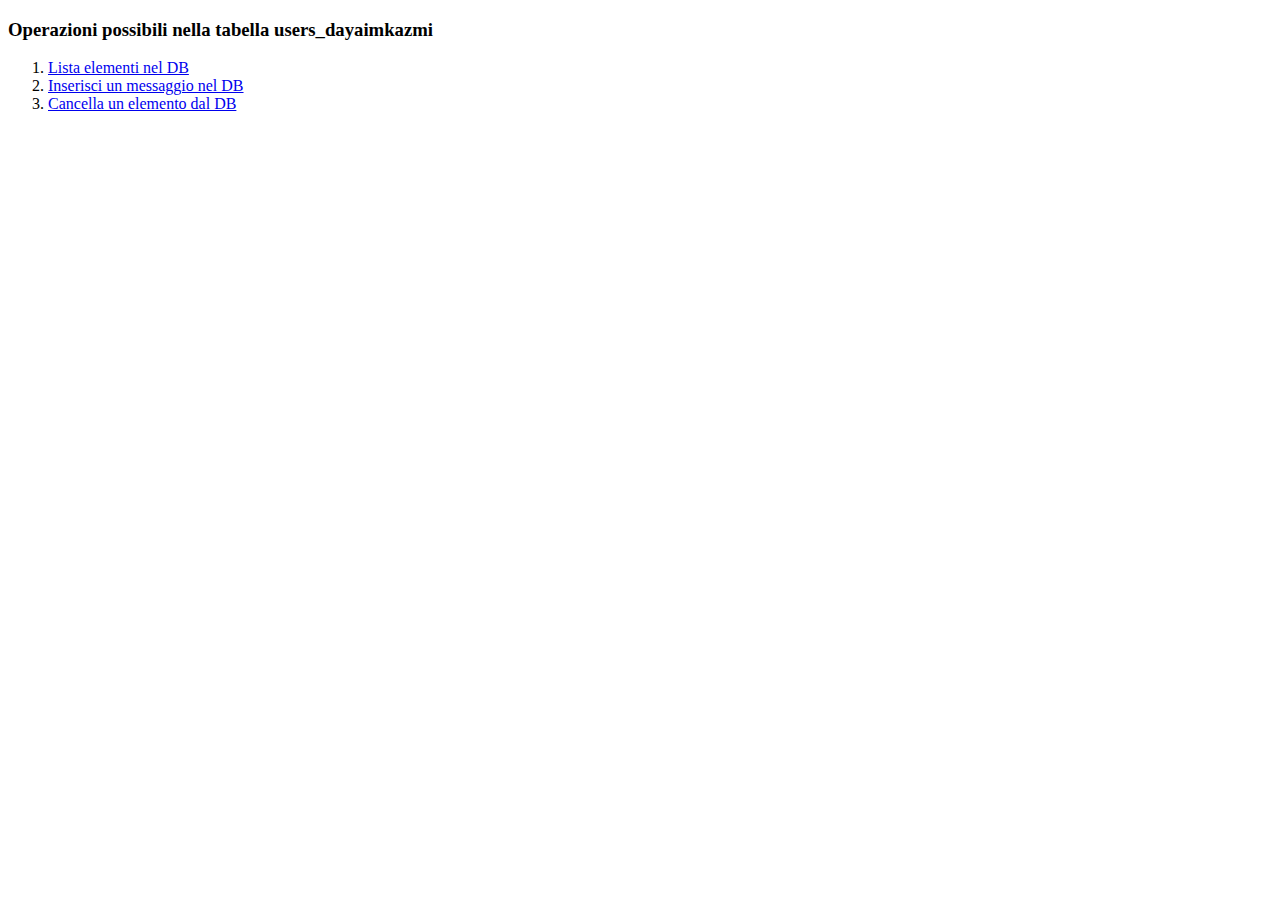
<file: java.servlet.html3.1/src/main/webapp/index.html>
<!DOCTYPE html>
<html>
	<head>
		<meta charset="UTF-8">
		<title>Home page</title>
	</head>
	<body>
		<h3>Operazioni possibili nella tabella users_dayaimkazmi</h3>
		<ol>
			<li>
				<a href="./List">Lista elementi nel DB</a>
			</li>
			<li>
				<a href="./insert.html">Inserisci un messaggio nel DB</a>
			</li>
			<li>
				<a href="./DeleteID">Cancella un elemento dal DB</a>
			</li>
		</ol>
	</body>
</html>
</file>
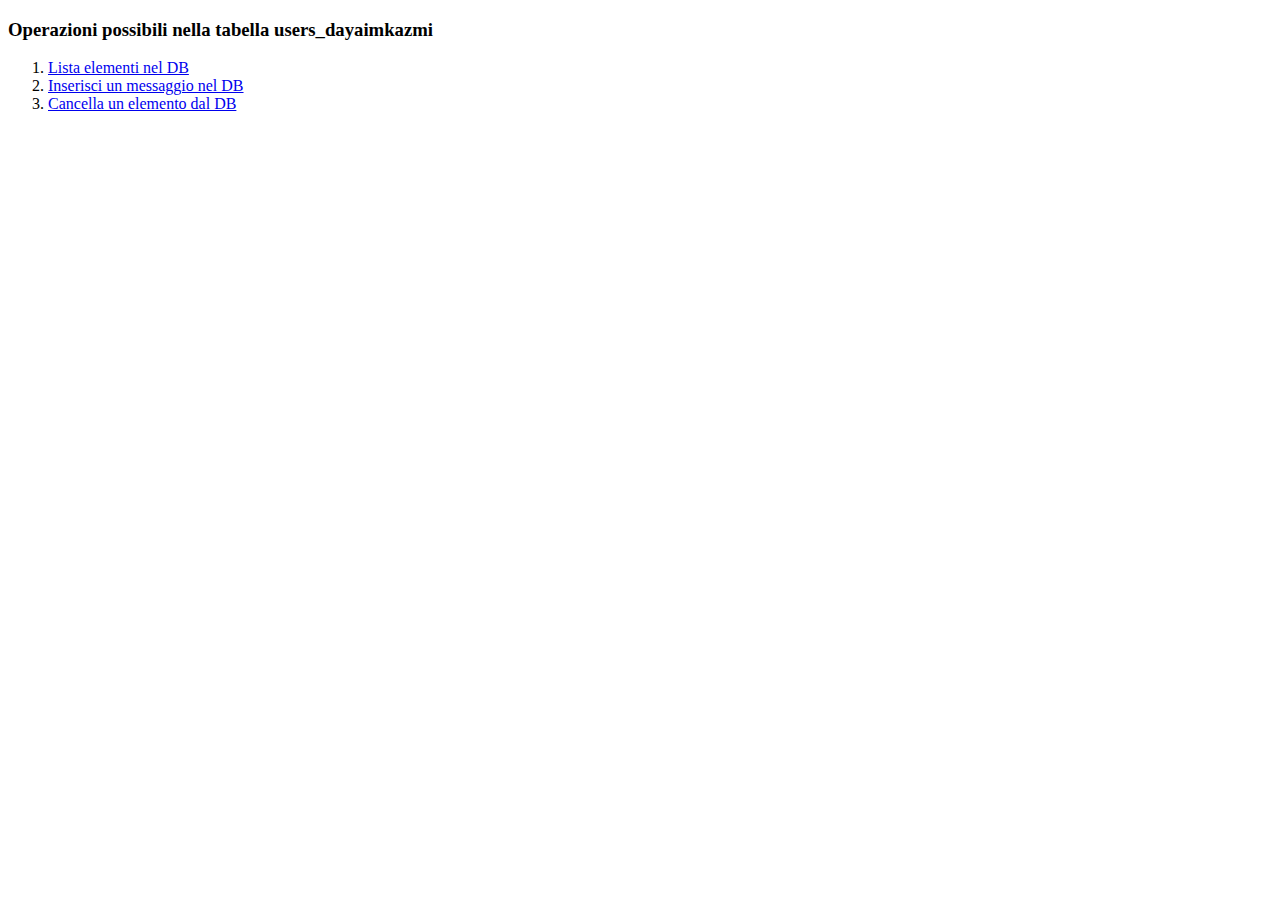
<file: java.servlet.html3/src/main/webapp/index.html>
<!DOCTYPE html>
<html>
	<head>
		<meta charset="UTF-8">
		<title>Home page</title>
	</head>
	<body>
		<h3>Operazioni possibili nella tabella users_dayaimkazmi</h3>
		<ol>
			<li>
				<a href="./List">Lista elementi nel DB</a>
			</li>
			<li>
				<a href="./insert.html">Inserisci un messaggio nel DB</a>
			</li>
			<li>
				<a href="./delete.html">Cancella un elemento dal DB</a>
			</li>
		</ol>
	</body>
</html>
</file>
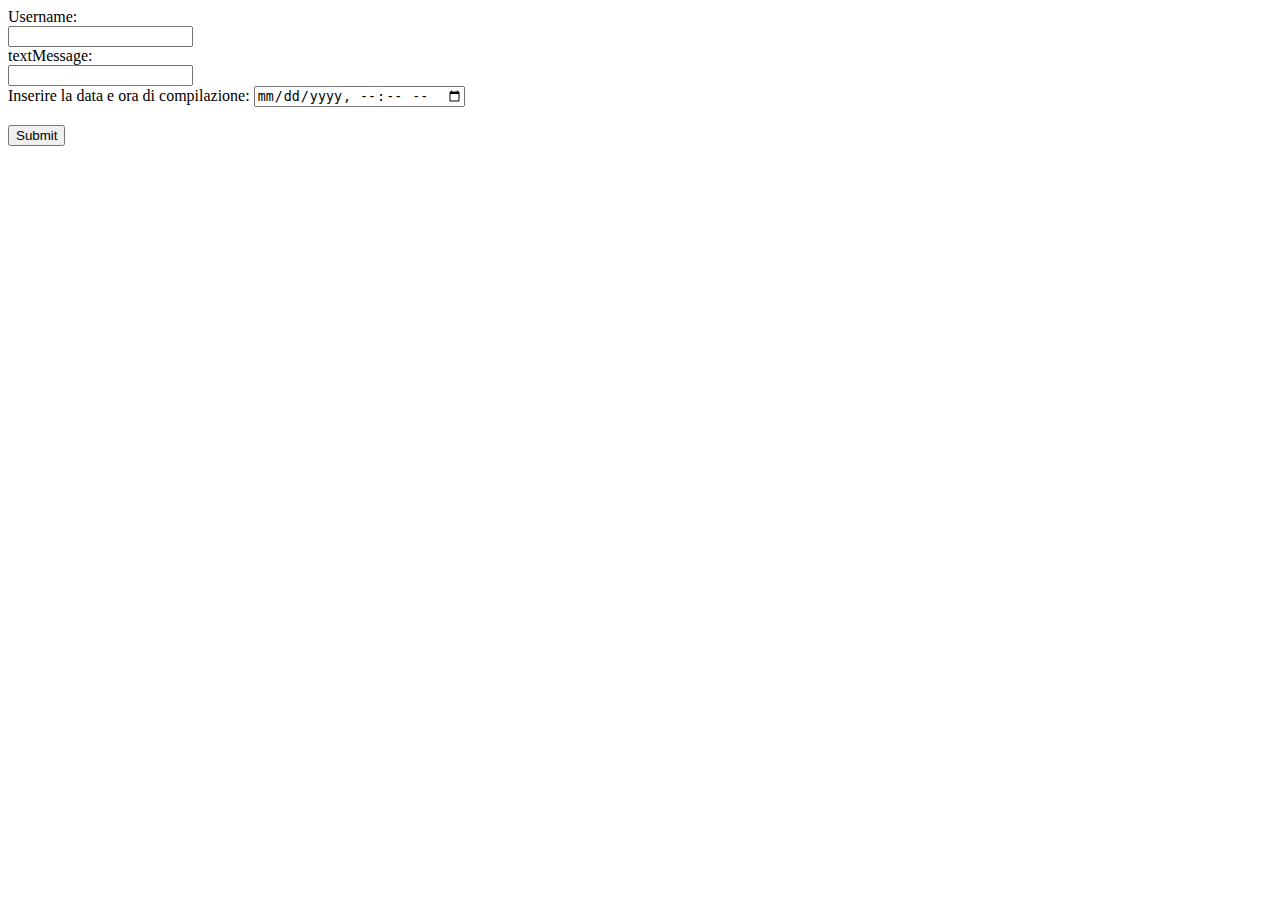
<file: java.servlet.html/src/main/webapp/insert.html>
<!DOCTYPE html>
<html>
	<head>
		<meta charset="UTF-8">
		<title>Lista messaggi</title>
	</head>
	<body>
		<form action="./MessagesList">
		  <label for="userName">Username:</label><br>
		  <input type="text" name="userName" ><br>
		  
		  <label for="textMessage">textMessage:</label><br>
		  <input type="text" name="textMessage"><br>
		  
		  <label for="birthdaytime">Inserire la data e ora di compilazione:</label>
  		  <input type="datetime-local" name="datetime"><br><br>
		 
		  <input type="submit" value="Submit">
		</form> 
		
	</body>
</html>
</file>
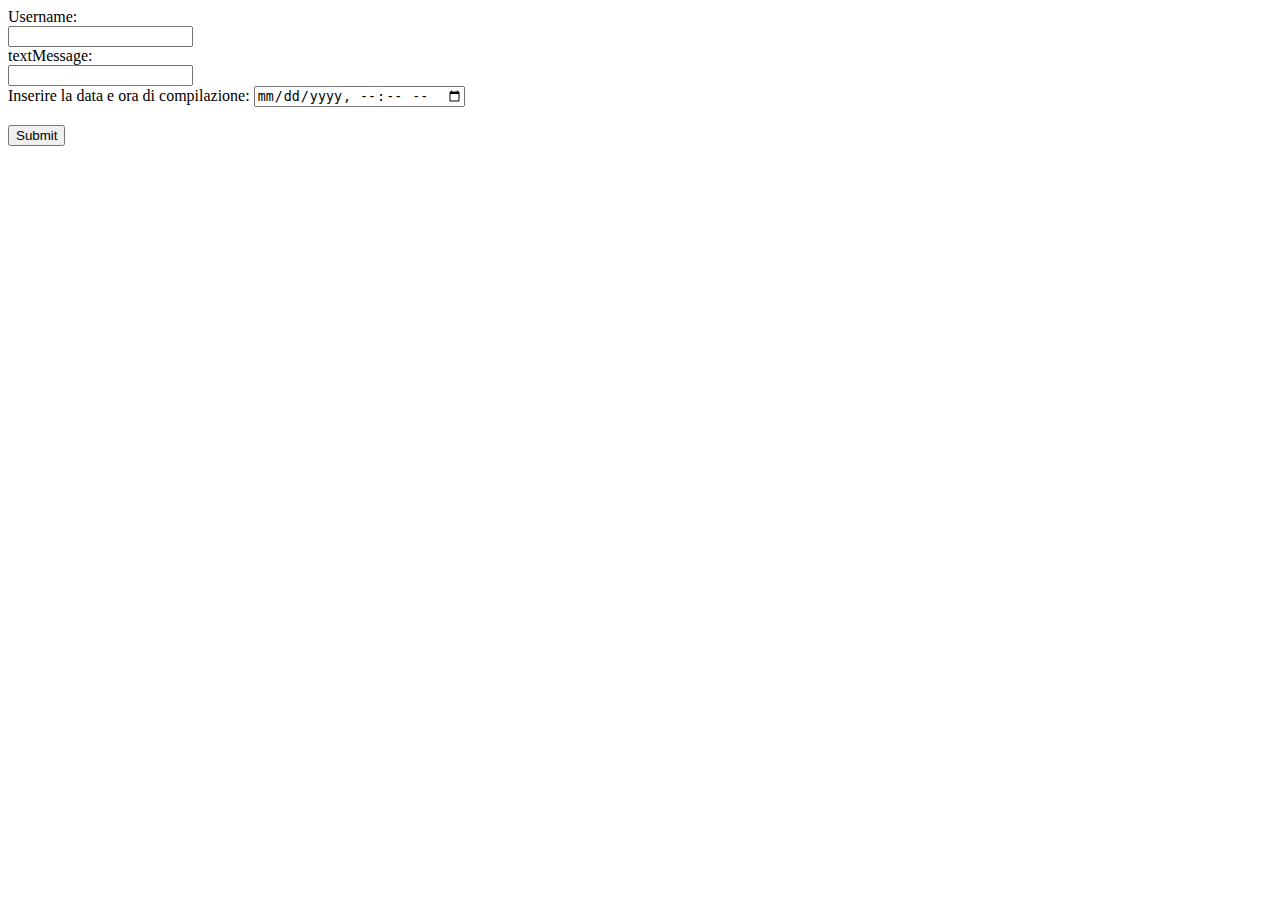
<file: java.servlet.html2/src/main/webapp/insert.html>
<!DOCTYPE html>
<html>
	<head>
		<meta charset="UTF-8">
		<title>Lista messaggi</title>
	</head>
	<body>
		<form action="./MessagesList">
		  <label for="userName">Username:</label><br>
		  <input type="text" name="userName" ><br>
		  
		  <label for="textMessage">textMessage:</label><br>
		  <input type="text" name="textMessage"><br>
		  
		  <label for="birthdaytime">Inserire la data e ora di compilazione:</label>
  		  <input type="datetime-local" name="datetime"><br><br>
		 
		  <input type="submit" value="Submit">
		</form>
		
		<br><br><br><br>
		
	</body>
</html>
</file>
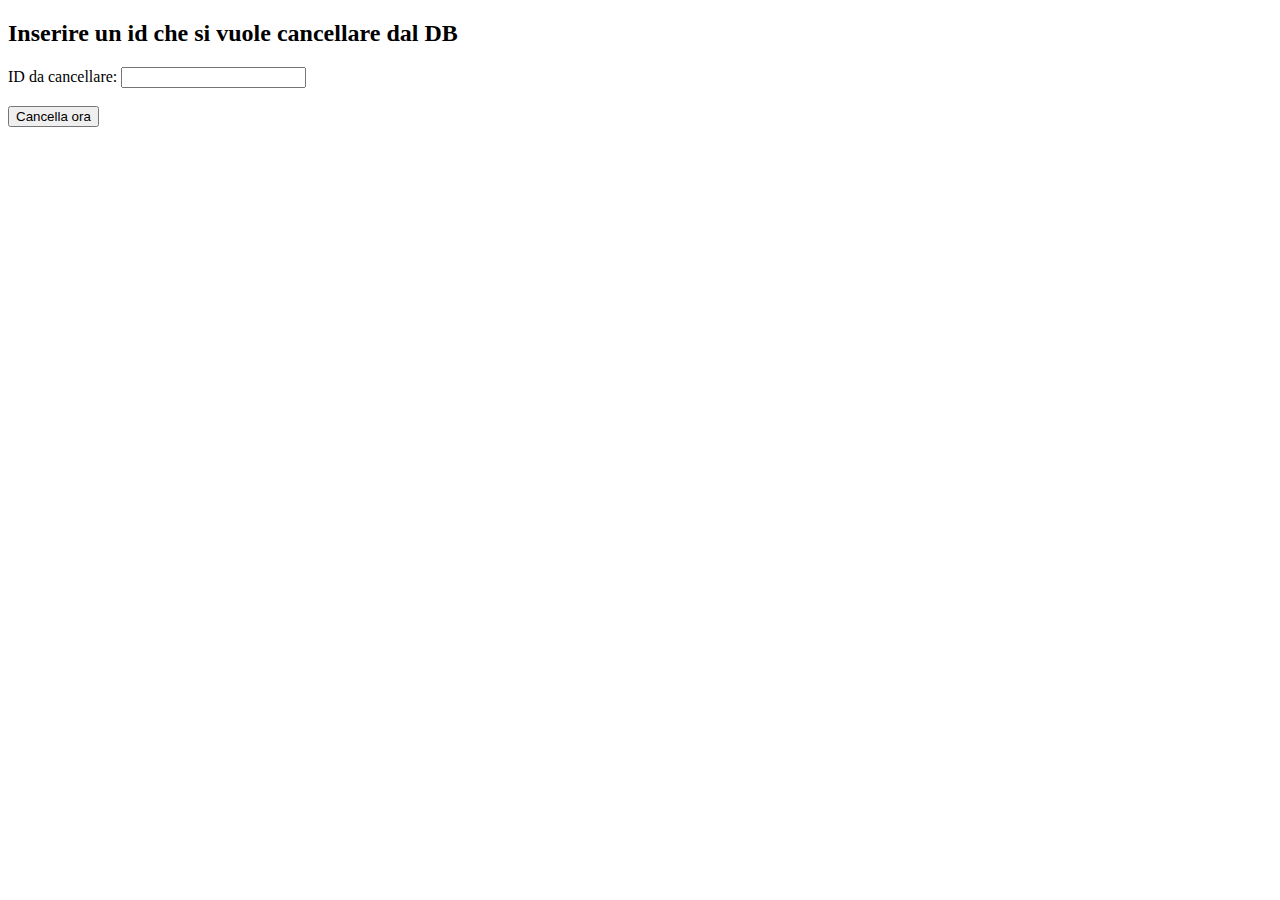
<file: java.servlet.html3.1/src/main/webapp/delete.html>
<!DOCTYPE html>
<html>
	<head>
		<meta charset="UTF-8">
		<title>Delete user</title>
	</head>
	<body>
		<h2>Inserire un id che si vuole cancellare dal DB</h2>
		<form action="./DeleteID">
			  <label>ID da cancellare: </label>
			  <input type="text" name="id"><br><br>
			  <input type="submit" value="Cancella ora">
		</form>
	</body>
</html>
</file>
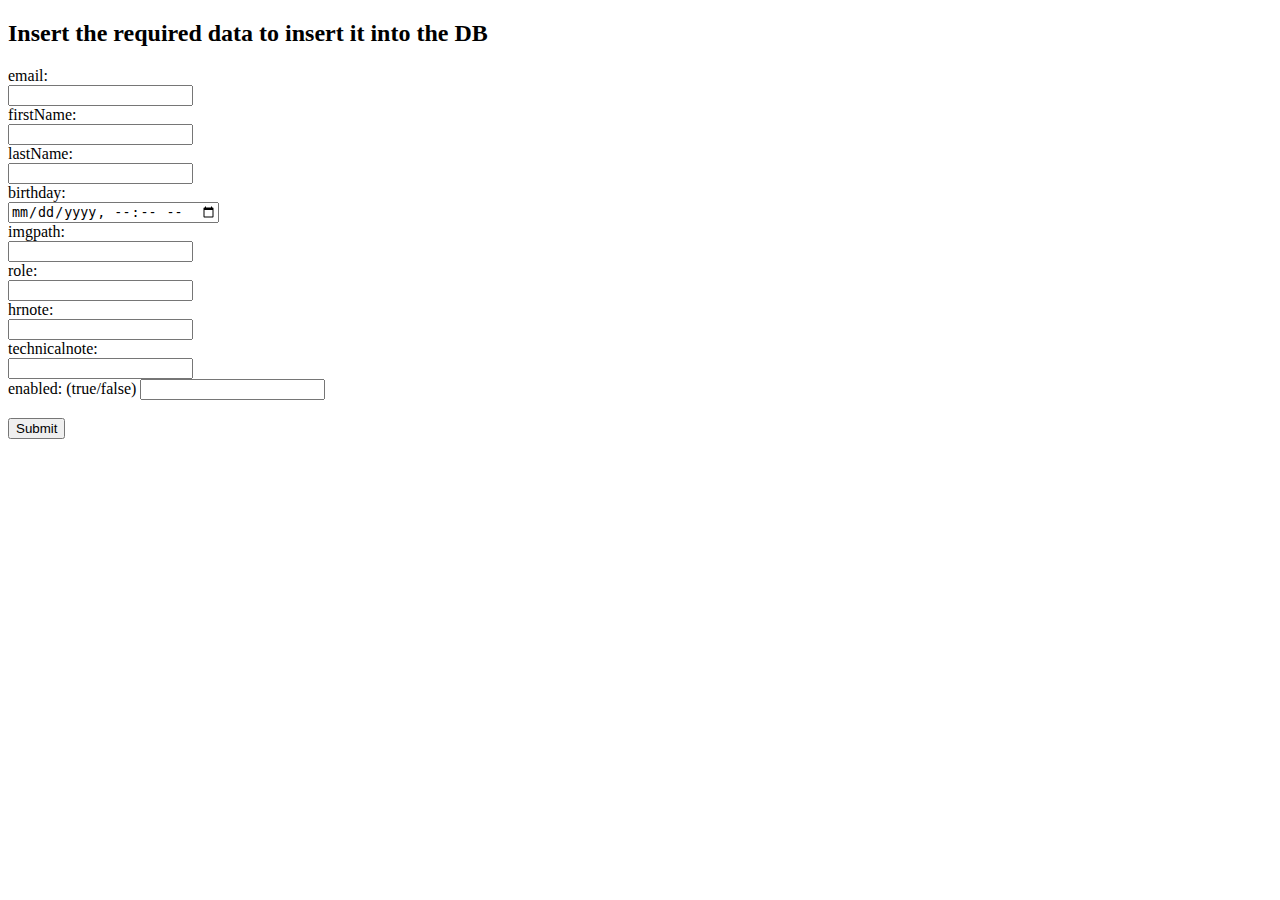
<file: java.servlet.html3.1/src/main/webapp/insert.html>
<!DOCTYPE html>
<html>
	<head>
	<meta charset="UTF-8">
	<title>Insert user</title>
	</head>
	<body>
		<h2>Insert the required data to insert it into the DB</h2>
		<form action="./Insert">
			  <label for="email">email:</label><br>
			  <input type="text" name="email" ><br>
			  
			  <label for="firstName">firstName:</label><br>
			  <input type="text" name="firstName" ><br>
			  
			  <label for="lastName">lastName:</label><br>
			  <input type="text" name="lastName" ><br>
			  
			  <label for="birthday">birthday:</label><br>
			  <input type="datetime-local" name="birthday" ><br>
			  
			  <label for="imgpath">imgpath:</label><br>
			  <input type="text" name="imgpath" ><br>
			  
			  <label for="role">role:</label><br>
			  <input type="text" name="role" ><br>
			  
			  <label for="hrnote">hrnote:</label><br>
			  <input type="text" name="hrnote" ><br>
			  
			  <label for="technicalnote">technicalnote:</label><br>
			  <input type="text" name="technicalnote"><br>
			  
			  <label for="enabled">enabled: (true/false)</label>
	  		  <input type="text" name="enabled"><br><br>
			 
			  <input type="submit" value="Submit">
		</form>

	</body>
</html>
</file>
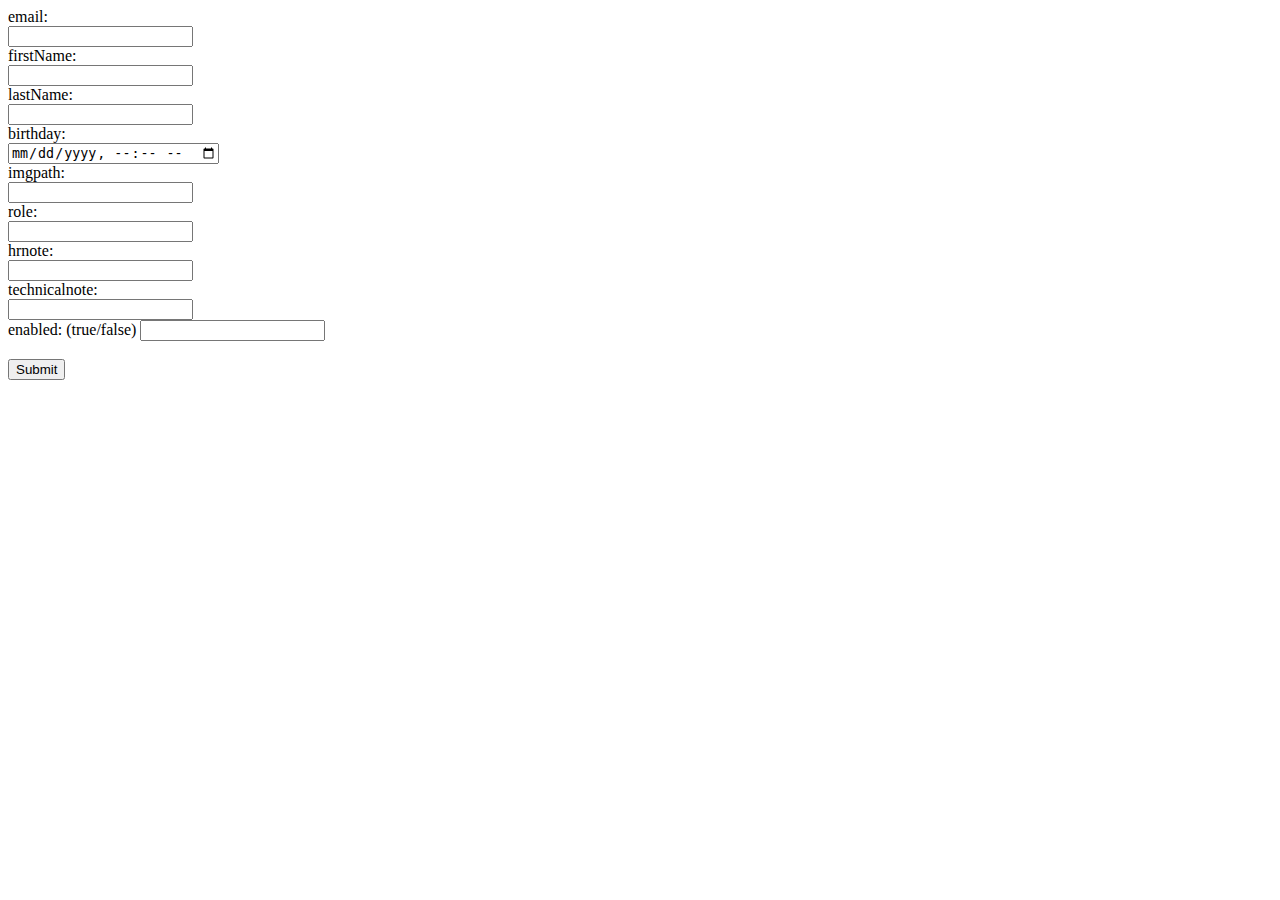
<file: java.servlet.html3/src/main/webapp/insert.html>
<!DOCTYPE html>
<html>
	<head>
	<meta charset="UTF-8">
	<title>Insert user</title>
	</head>
	<body>
		<form action="./Insert">
			  <label for="email">email:</label><br>
			  <input type="text" name="email" ><br>
			  
			  <label for="firstName">firstName:</label><br>
			  <input type="text" name="firstName" ><br>
			  
			  <label for="lastName">lastName:</label><br>
			  <input type="text" name="lastName" ><br>
			  
			  <label for="birthday">birthday:</label><br>
			  <input type="datetime-local" name="birthday" ><br>
			  
			  <label for="imgpath">imgpath:</label><br>
			  <input type="text" name="imgpath" ><br>
			  
			  <label for="role">role:</label><br>
			  <input type="text" name="role" ><br>
			  
			  <label for="hrnote">hrnote:</label><br>
			  <input type="text" name="hrnote" ><br>
			  
			  <label for="technicalnote">technicalnote:</label><br>
			  <input type="text" name="technicalnote"><br>
			  
			  <label for="enabled">enabled: (true/false)</label>
	  		  <input type="text" name="enabled"><br><br>
			 
			  <input type="submit" value="Submit">
		</form>

	</body>
</html>
</file>
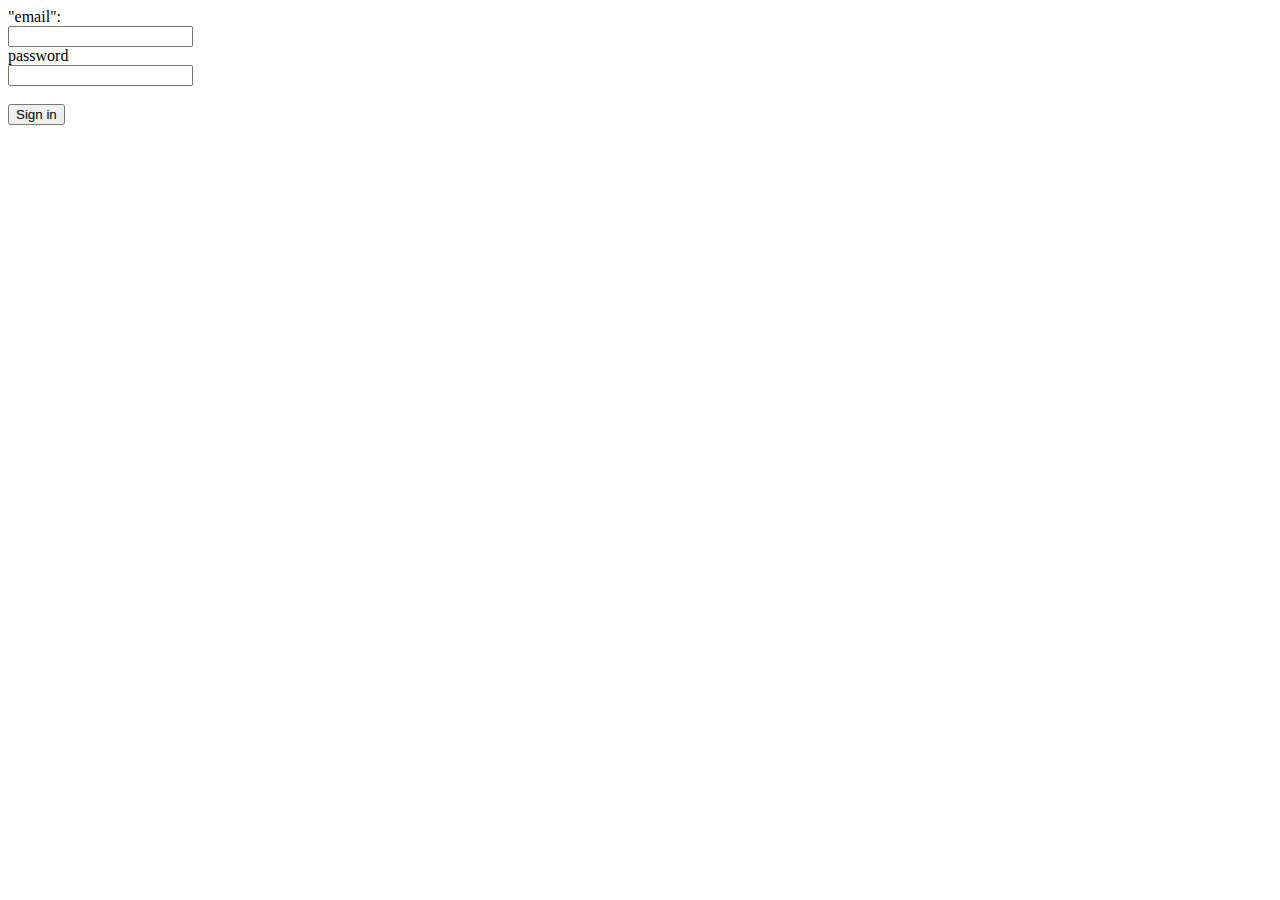
<file: java.servlet.html4/src/main/webapp/login.html>
<!DOCTYPE html>
<html>
	<head>
	<meta charset="UTF-8">
		<title>Login</title>
	</head>
	<body>
		<form action="./Login" method="Post">
			  <label for="email">"email":</label><br>
			  <input type="email" id="email" name="email" ><br>
			  <label for="password">password</label><br>
			  <input type="password" id="password" name="password"><br><br>
			  <input type="submit" value="Sign in">
		</form> 
	</body>
</html>
</file>
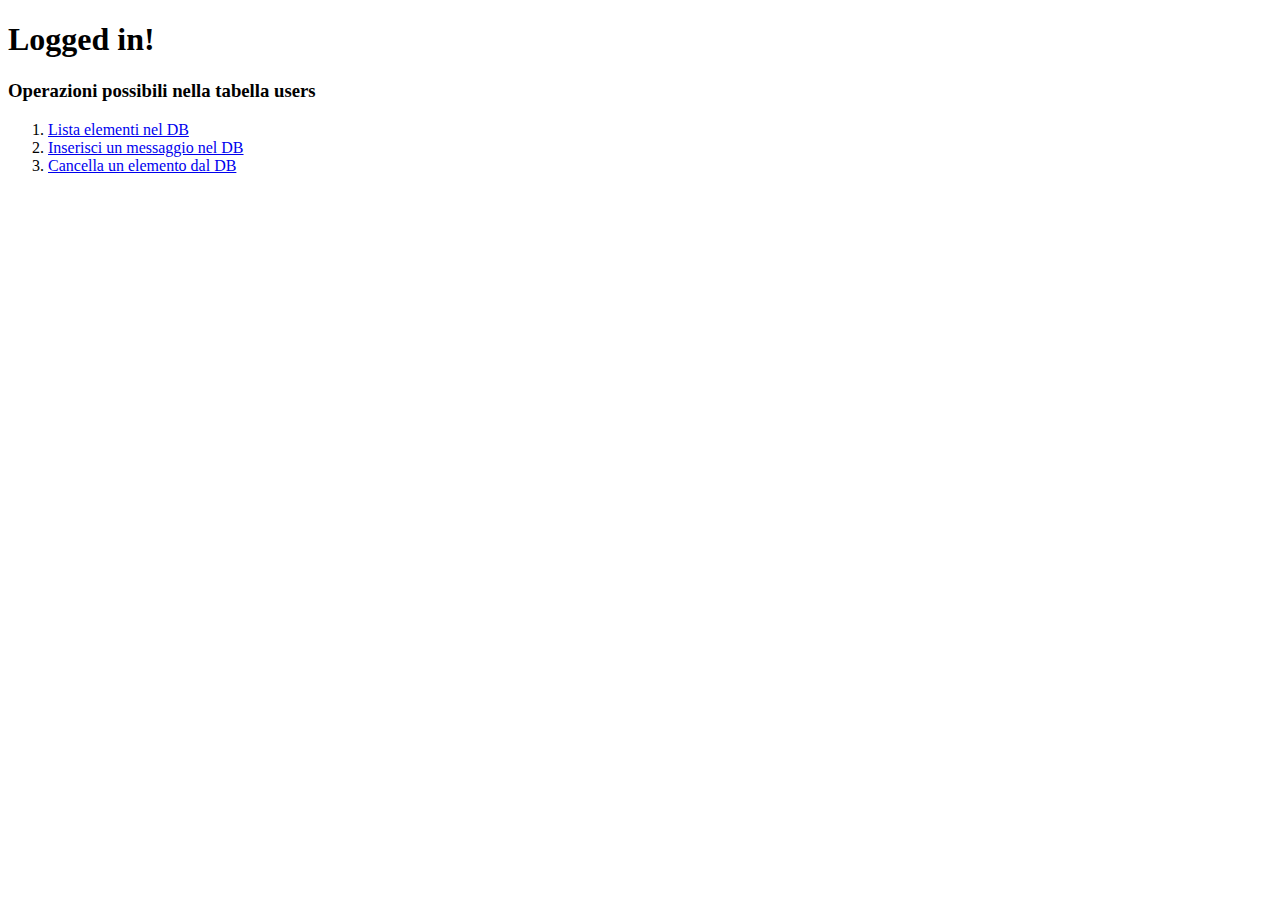
<file: java.servlet.login1/src/main/webapp/account.html>
<!DOCTYPE html>
<html>
<head>
<meta charset="UTF-8">
<title>Operations</title>
</head>
<body>
	<h1>Logged in!</h1>
	<h3>Operazioni possibili nella tabella users</h3>
		<ol>
			<li>
				<a href="./List">Lista elementi nel DB</a>
			</li>
			<li>
				<a href="./insert.html">Inserisci un messaggio nel DB</a>
			</li>
			<li>
				<a href="./delete.html">Cancella un elemento dal DB</a>
			</li>
		</ol>
</body>
</html>
</file>
